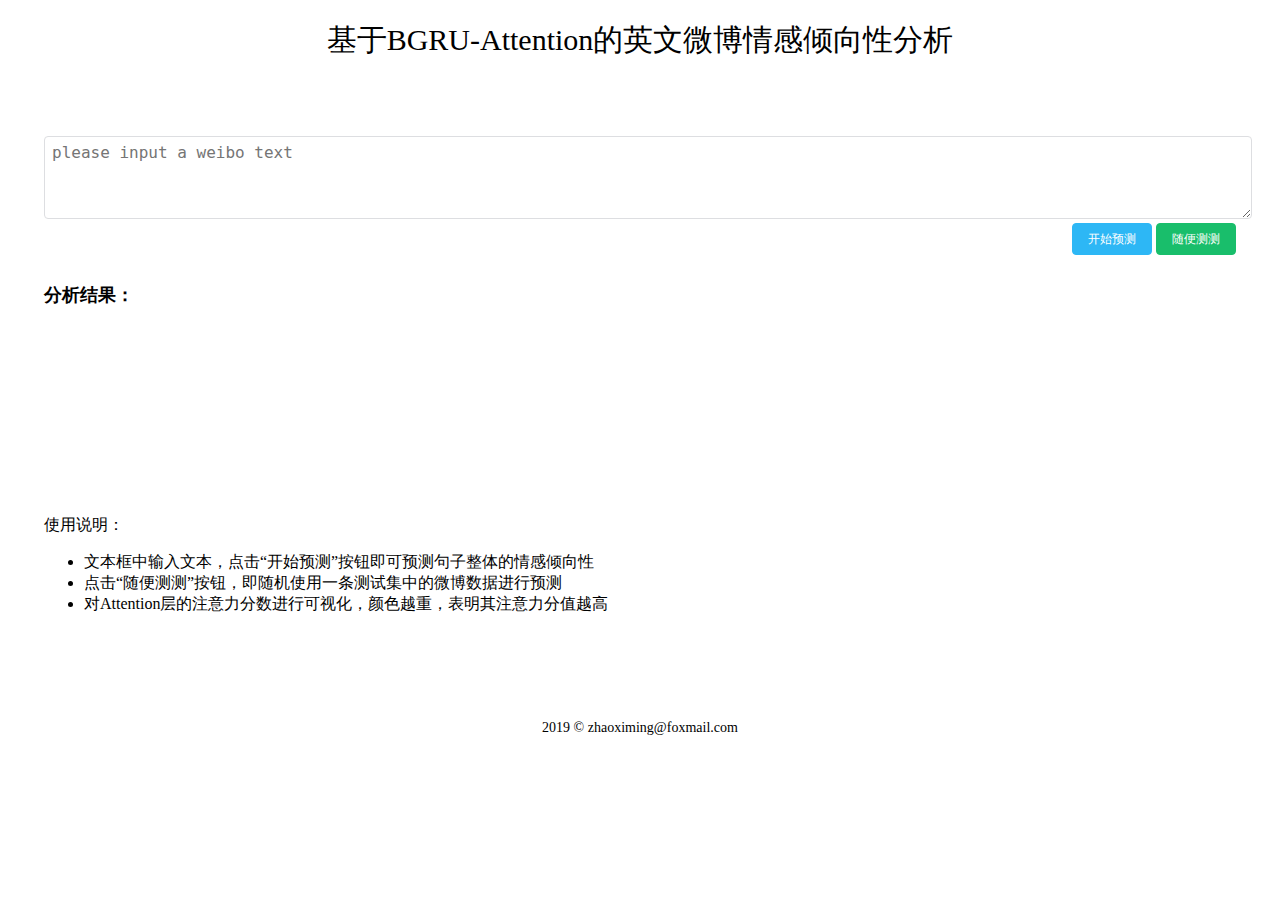
<file: index.html>
<!DOCTYPE html>
<html>
<head> 
  <meta charset="UTF-8" /> 
  <title>微博情感分析平台</title> 
  <meta name="description" content="微博情感分析，以 web app 的形式展示。欢迎使用！" /> 
  <meta name="keywords" content="情感分析,深度学习,微博,Twitter,sentiment-analysis" /> 
  <meta name="viewport" content="width=device-width,initial-scale=1" /> 
  <meta http-equiv="X-UA-Compatible" content="ie=edge" /> 
  <link rel="shortcut icon" href="./favicon.ico" /> 
  
  <!--
  <link href="https://cdn.bootcss.com/bootstrap/4.0.0/css/bootstrap.min.css" rel="stylesheet">
    <script src="https://cdn.bootcss.com/popper.js/1.12.9/umd/popper.min.js"></script>
    <script src="https://cdn.bootcss.com/bootstrap/4.0.0/js/bootstrap.min.js"></script>-->
  
  <link href="./static/css/main.css" rel="stylesheet" /> 
  
<script type="text/javascript" src="./static/js/jquery-1.3.2.min.js"></script>
<script type="text/javascript" src="./static/js/echarts.js"></script>
<script type="text/javascript" src="./static/js/main.js"></script>
  
</head> 
 
 <body> 
 
  <div id="mid-up-title">基于BGRU-Attention的英文微博情感倾向性分析</div>
 <div data-v-343ef05d="" class="ivu-layout-content">
 
  <div data-v-343ef05d="" class="ivu-input-wrapper ivu-input-type">
    <textarea id="input-text" name="textarea" rows="2" wrap="soft" class="ivu-input" style="height: 73px; min-height: 73px; max-height: 157px;" placeholder="please input a weibo text" spellcheck="false" autocomplete="off"></textarea>
  </div>
  <div data-v-343ef05d="" class="button-group">
    <button data-v-343ef05d="" type="button" id="btn-predict" class="ivu-btn ivu-btn-info">
      <!---->
      <!---->
      <span>开始预测</span></button>
    <button data-v-343ef05d="" type="button" id="btn-random" class="ivu-btn ivu-btn-success">
      <!---->
      <!---->
      <span>随便测测</span></button>
  </div>
  
  <div class="loader" style="display:none;"></div>
  
  <div data-v-343ef05d="" class="result">
  	<span id="result-word">分析结果：</span>
    
    <h1 id="actual_label">
        <span> </span>
    </h1>
    <h2 id="predicted_label">
        <span> </span>
    </h2>
    <h3 id="print_sentence">
        <span> </span>
    </h3>
    <!---->
  </div>
  
  <div id="mainpad"></div>
  
  <div data-v-343ef05d="" class="instruction"><span data-v-343ef05d="">使用说明：</span>
    <ul data-v-343ef05d="">
      <li data-v-343ef05d="">文本框中输入文本，点击“开始预测”按钮即可预测句子整体的情感倾向性</li>
      <li data-v-343ef05d="">点击“随便测测”按钮，即随机使用一条测试集中的微博数据进行预测</li>
      <li data-v-343ef05d="">对Attention层的注意力分数进行可视化，颜色越重，表明其注意力分值越高</li>
    </ul>
  </div>
</div>

  <footer>2019 © zhaoximing@foxmail.com </footer>
 </body>
</html>
</file>
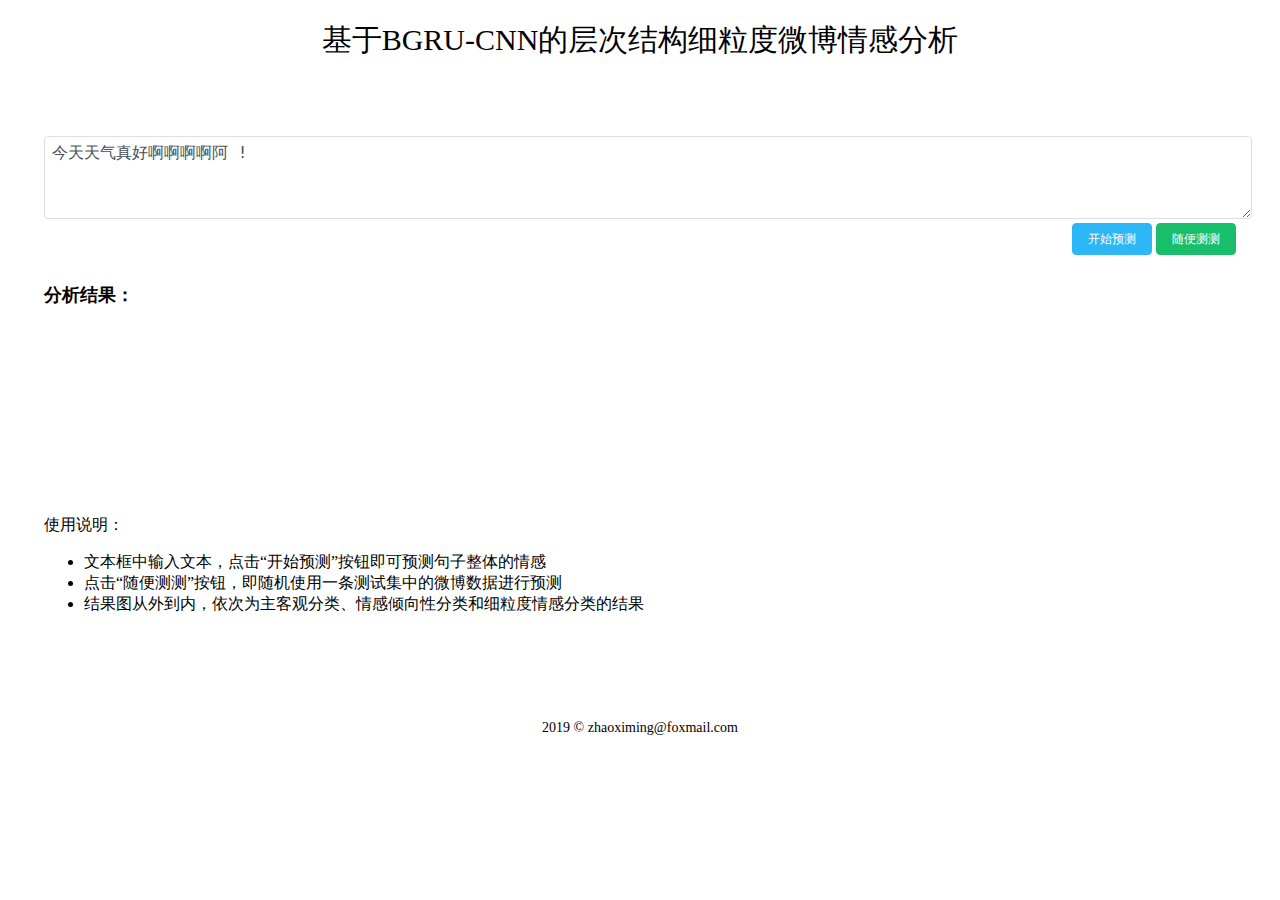
<file: indexweibo.html>
<!DOCTYPE html>
<html>
<head> 
  <meta charset="UTF-8" /> 
  <title>微博情感分析平台</title> 
  <meta name="description" content="微博情感分析，以 web app 的形式展示。欢迎使用！" /> 
  <meta name="keywords" content="情感分析,深度学习,微博,weibo,sentiment-analysis" /> 
  <meta name="viewport" content="width=device-width,initial-scale=1" /> 
  <meta http-equiv="X-UA-Compatible" content="ie=edge" /> 
  <link rel="shortcut icon" href="./favicon.ico" /> 
  
  <!--
  <link href="https://cdn.bootcss.com/bootstrap/4.0.0/css/bootstrap.min.css" rel="stylesheet">
    <script src="https://cdn.bootcss.com/popper.js/1.12.9/umd/popper.min.js"></script>
    <script src="https://cdn.bootcss.com/bootstrap/4.0.0/js/bootstrap.min.js"></script>-->
  
  <link href="./static/css/main.css" rel="stylesheet" /> 
  
<script type="text/javascript" src="./static/js/jquery-1.3.2.min.js"></script>
<script type="text/javascript" src="./static/js/echarts.js"></script>
<script type="text/javascript" src="./static/js/mainweibo.js"></script>
  
</head> 
 
 <body> 
 
  <div id="mid-up-title">基于BGRU-CNN的层次结构细粒度微博情感分析</div>
 <div data-v-343ef05d="" class="ivu-layout-content">
 
  <div data-v-343ef05d="" class="ivu-input-wrapper ivu-input-type">
    <textarea id="input-text" name="textarea" rows="2" wrap="soft" class="ivu-input" style="height: 73px; min-height: 73px; max-height: 157px;" placeholder="please input a weibo text" spellcheck="false" autocomplete="off">今天天气真好啊啊啊啊阿 !</textarea>
  </div>
  <div data-v-343ef05d="" class="button-group">
    <button data-v-343ef05d="" type="button" id="btn-predict" class="ivu-btn ivu-btn-info">
      <!---->
      <!---->
      <span>开始预测</span></button>
    <button data-v-343ef05d="" type="button" id="btn-random" class="ivu-btn ivu-btn-success">
      <!---->
      <!---->
      <span>随便测测</span></button>
  </div>
  
  <div class="loader" style="display:none;"></div>
  
  <div data-v-343ef05d="" class="result">
  	<span id="result-word">分析结果：</span>
    
    <h3 id="print_sentence">
        <span> </span>
    </h3>
    <h1 id="actual_label">
        <span> </span>
    </h1>
    <h2 id="predicted_label">
        <span> </span>
    </h2>

    <!---->
  </div>
  
  <div id="mainpad"></div>
  
  <div data-v-343ef05d="" class="instruction"><span data-v-343ef05d="">使用说明：</span>
    <ul data-v-343ef05d="">
      <li data-v-343ef05d="">文本框中输入文本，点击“开始预测”按钮即可预测句子整体的情感</li>
      <li data-v-343ef05d="">点击“随便测测”按钮，即随机使用一条测试集中的微博数据进行预测</li>
      <li data-v-343ef05d="">结果图从外到内，依次为主客观分类、情感倾向性分类和细粒度情感分类的结果</li>
    </ul>
  </div>
</div>

  <footer>2019 © zhaoximing@foxmail.com </footer>
 </body>
</html>
</file>
<file: static/css/main.css>
.ivu-input {
    display: inline-block;
    width: 100%;
    height: 32px;
    line-height: 1.5;
    padding: 4px 7px;
    font-size: 12px;
    border: 1px solid #dddee1;
    border-radius: 4px;
    color: #495060;
    background-color: #fff;
    background-image: none;
    position: relative;
    cursor: text;
    transition: border .2s ease-in-out,background .2s ease-in-out,box-shadow .2s ease-in-out;
	height: 73px; 
	min-height: 73px; 
	max-height: 157px;
	font-size:16px;
}
.ivu-layout-content {
    flex: auto;
	padding: 24px 36px; 
	min-height: 500px; 
	min-width: 400px; 
	background: rgb(255, 255, 255);
}

.button-group {
	float: right;
	margin: 0;
	padding: 0;
}

.button {
    margin-left: 12px;
}
button, select {
    text-transform: none;
}
button, input {
    overflow: visible;
}
.ivu-btn, .ivu-btn:active, .ivu-btn:focus {
    outline: 0;
}
.ivu-btn {
    display: inline-block;
    margin-bottom: 0;
    font-weight: 400;
    text-align: center;
    vertical-align: middle;
    touch-action: manipulation;
    cursor: pointer;
    background-image: none;
    border: 1px solid transparent;
    white-space: nowrap;
    line-height: 1.5;
    -webkit-user-select: none;
    -moz-user-select: none;
    -ms-user-select: none;
    user-select: none;
    padding: 6px 15px;
    font-size: 12px;
    border-radius: 4px;
    transition: color .2s linear,background-color .2s linear,border .2s linear,box-shadow .2s linear;
    color: #495060;
    background-color: #f7f7f7;
    border-color: #dddee1;
}
.ivu-btn-info {
    color: #fff;
    background-color: #2db7f5;
    border-color: #2db7f5;
}
.ivu-btn-info:hover {
	background-color: #0CF;
}
.ivu-btn-success {
    color: #fff;
    background-color: #19be6b;
    border-color: #19be6b;
}
.ivu-btn-success:hover {
	background-color: #3C0;
}

.loader {
	position: absolute;
	top: 35%;
	left: 50%;
	transform: translate(-50%, -50%);
    border: 8px solid #f3f3f3; /* Light grey */
    border-top: 8px solid #3498db; /* Blue */
    border-radius: 50%;
    width: 50px;
    height: 50px;
    animation: spin 1s linear infinite;
}

.result {
    margin-top: 60px;
    height: 200px;
	font-size: 16px;
}
#result-word {
	margin-top: 60px;
	font-weight: bold;
	font-size: 18px;
}
h1,h3{
	padding-top:10px;
}
h1,h2,h3{
	font-size: 16px;
	font-weight: normal;
}

.instruction {
    margin-top: 2em;
	font-size: 16px;
}

#mainpad {
	margin:0 auto
	width: 640px;
	height: 140px;
}


footer {
    text-align: center;
	margin-top: 60px;
    font-size: 14px;
}
#mid-up-title {
	flex: 0 0 auto;
    margin: 0px 0 40px;
    text-align: center;
    font-size: 30px;
    color: #000;
    padding: 0 50px;
    height: 64px;
    line-height: 64px;
}

@keyframes spin {
    0% { transform: rotate(0deg); }
    100% { transform: rotate(360deg); }
}
</file>
